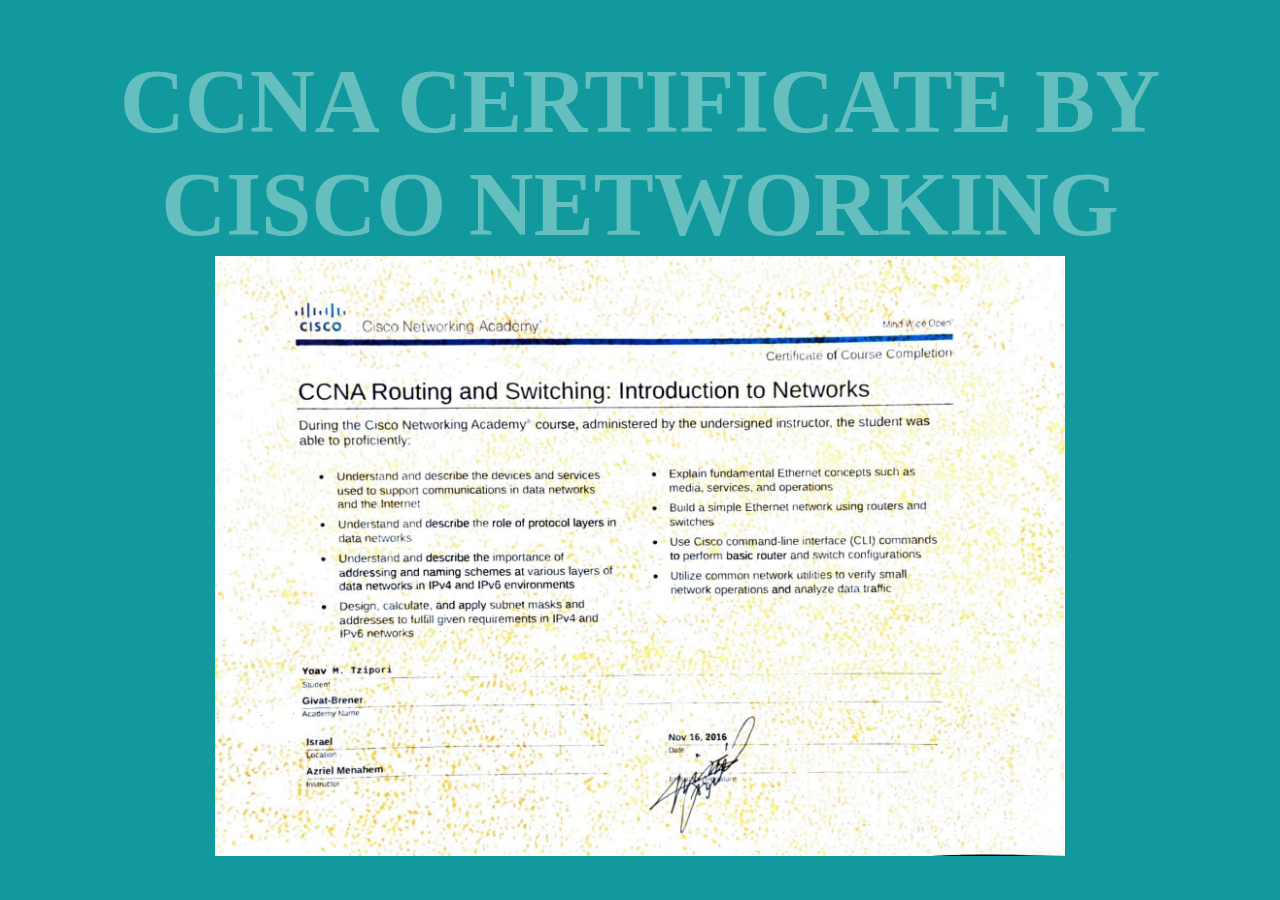
<file: ccna.html>
<!DOCTYPE html>
<html lang="en" dir="ltr">
  <head>
    <link rel="icon" href="images\favicon.ico">
    <link rel="stylesheet" href="css\styles.css">
    
    <meta charset="utf-8">
    <title>certificate</title>

  </head>
  <body class ="body_html">



    

    <div>
      <head><b><h1 class ="h1_ccna">CCNA CERTIFICATE BY CISCO NETWORKING</h1></b></head>
      <img class ="ccna" src="images\IMG_7201.JPG" alt="ccna">
      
    </div>


  </body>
 


</html>
</file>
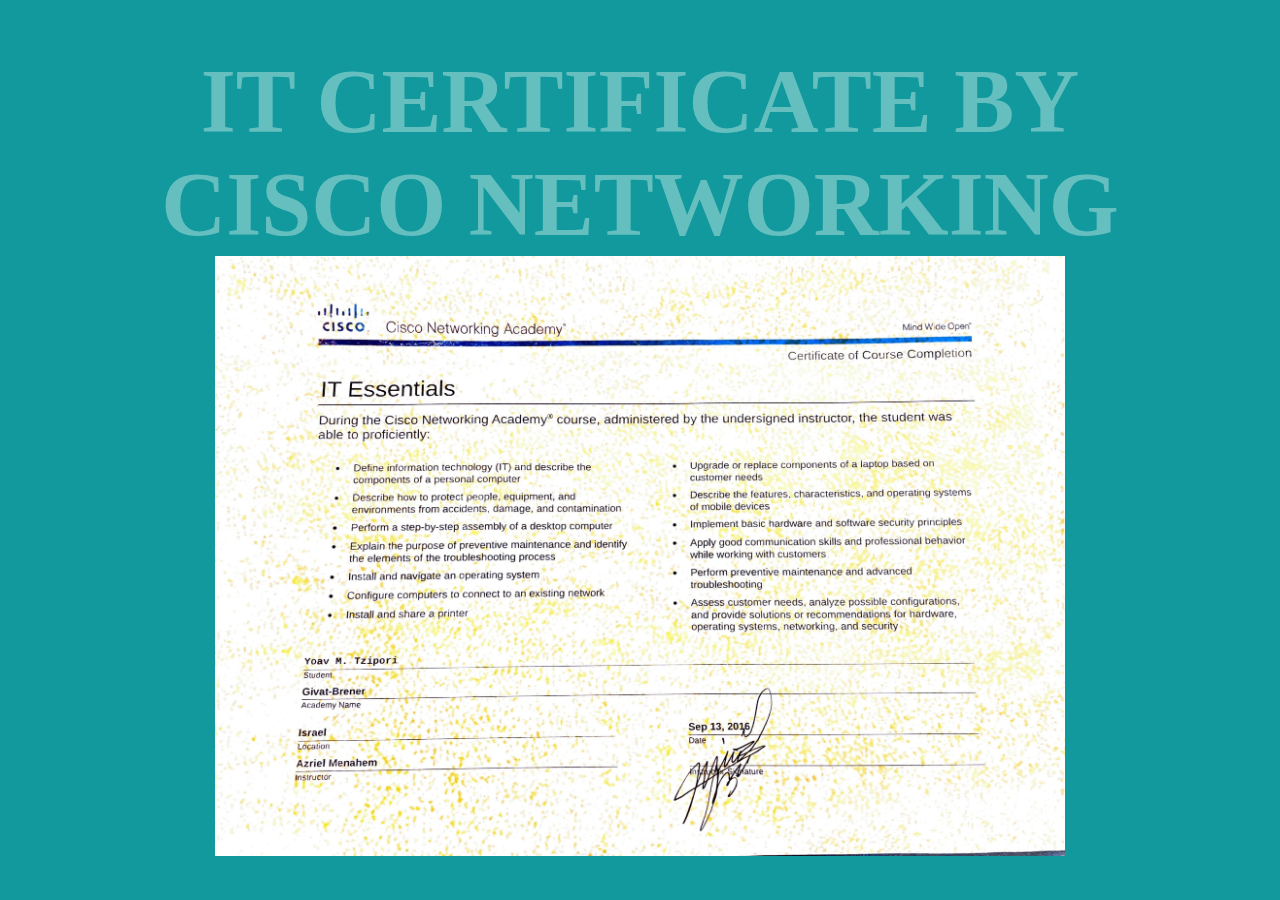
<file: IT.html>
<!DOCTYPE html>
<html lang="en">
<head>
    <link rel="icon" href="images\favicon.ico">
    <link rel="stylesheet" href="css\styles.css">
    <meta charset="UTF-8">
    <meta http-equiv="X-UA-Compatible" content="IE=edge">
    <meta name="viewport" content="width=device-width, initial-scale=1.0">
    <title>IT certificate</title>
    
</head>
<body class = "body_html2">
    <head><h1 class =h1_it><B>IT CERTIFICATE BY <br> CISCO NETWORKING</B></h1></head>
    <img class ="IT" src="images\IMG_7202.JPG" alt="">
    
    
</body>
</html>
</file>
